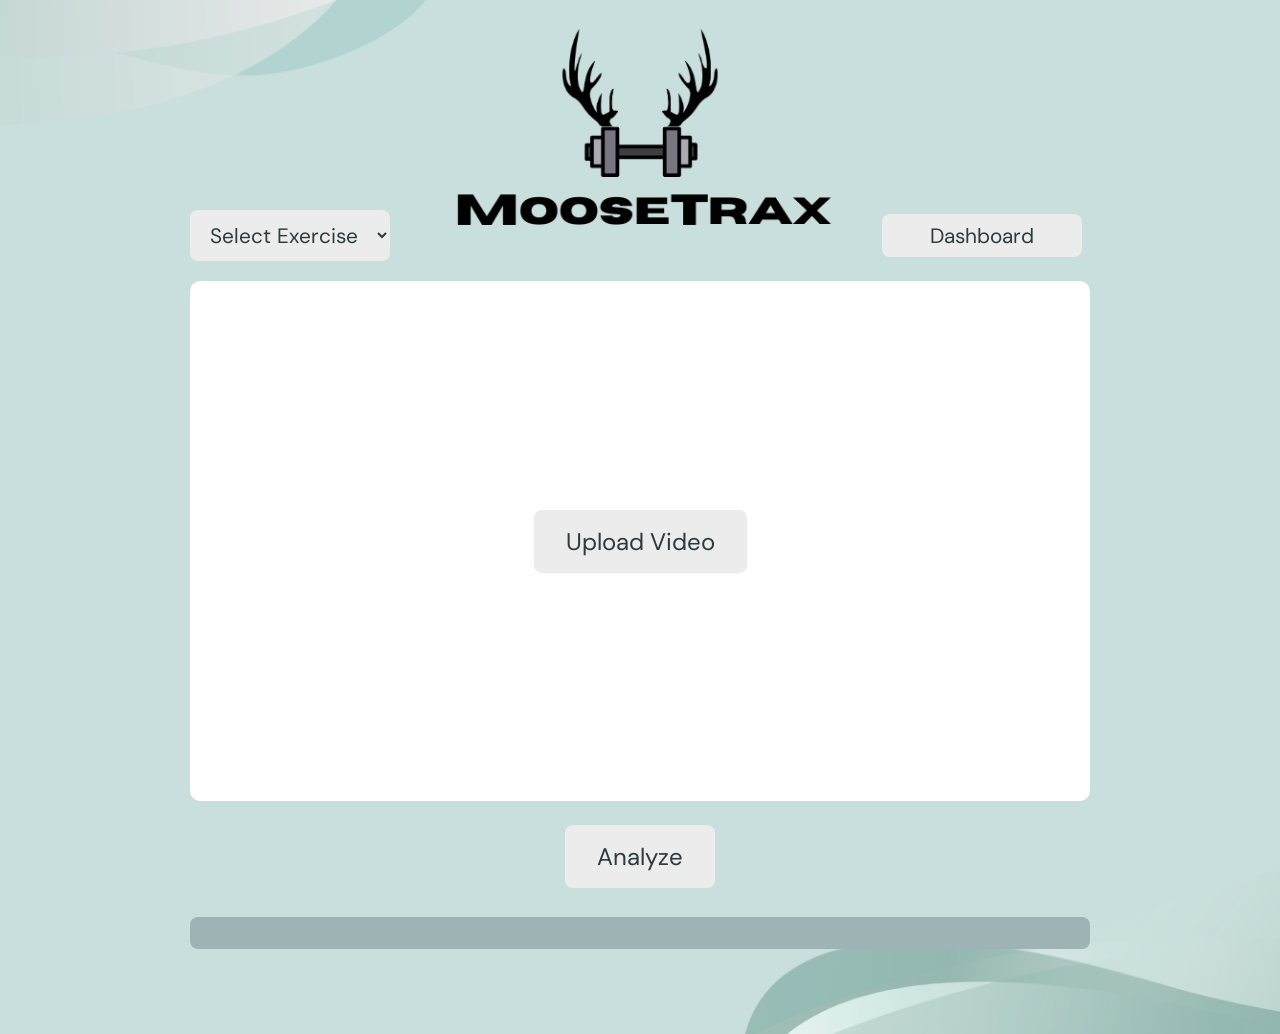
<file: project/static/index.html>
<!DOCTYPE html>
<html lang="en">

<head>
  <meta charset="UTF-8" />
  <meta name="viewport" content="width=device-width, initial-scale=1.0" />
  <link rel="preconnect" href="https://fonts.googleapis.com">
  <link rel="preconnect" href="https://fonts.gstatic.com" crossorigin>
  <link href="https://fonts.googleapis.com/css2?family=DM+Sans:ital,opsz,wght@0,9..40,100..1000;1,9..40,100..1000&display=swap" rel="stylesheet">
  <title>MooseTrax</title>
  <link rel="stylesheet" href="styles.css" />
</head>

<body class="index-page">
  <div class="container">
    <h1> <br> </h1>

    <!-- Controls -->
    <div class="controls-container">
      <select id="exerciseSelect">
        <option value="">Select Exercise</option>
        <option value="Squat">Squat</option>
        <option value="Deadlift">Deadlift</option>
        <option value="Bench Press">Bench Press</option>
        <option value="Shoulder Press">Shoulder Press</option>
        <option value="Lunges">Lunges</option>
        <option value="Plank">Plank</option>
        <option value="Push-ups">Push-ups</option>
        <option value="Pull-ups">Pull-ups</option>
      </select>
      <button class="dashboard-btn" id="dashboardBtn">Dashboard</button>
    </div>

    <!-- Video Upload -->
    <div class="video-container" id="videoContainer">
      <button id="uploadBtn">Upload Video</button>
      <input type="file" id="videoInput" accept="video/*" hidden />
    </div>

    <!-- Analyze Button -->
    <div style="text-align: center; margin-bottom: 1rem;">
      <button id="analyzeBtn">Analyze</button>
    </div>

    <pre id="output"></pre>
  </div>

  <script src="main.js"></script>
</body>

</html>
</file>
<file: project/static/styles.css>
body {
  background-color: #9eb3b3;
  font-family: "DM Sans", sans-serif;
  margin: 0;
  padding: 2rem;
  font-size: 1.3rem;
}

body.index-page {
  background-image: url('bgimage/index.png');
  background-size: cover;
  background-position: center;
  background-repeat: no-repeat;
}

body.dashboard-page {
  background-image: url('bgimage/dashboard.png');
  background-size: cover;
  background-position: center top;
  background-repeat: no-repeat;
}

.container {
  max-width: 768px;
  margin: 0 auto;
}

h1 {
  font-size: 4rem;
  font-style: italic;
  color: #2d3b3b;
  text-align: center;
  margin-bottom: 1rem;
}

button {
  padding: 0.5rem 1rem;
  border-radius: 9999px;
  border: none;
  cursor: pointer;
  background-color: #ECECEC;
  color: #2d3b3b;
  margin: 0.5rem;
  font-family: "DM Sans", sans-serif;
}

button:hover {
  background-color: #DCDCDC;
}

#uploadBtn {
  padding: 1rem 2rem;
  font-size: 1.5rem;
}

#analyzeBtn {
  padding: 1rem 2rem;
  font-size: 1.5rem;
}

select {
  padding: 0.5rem 1rem;
  border-radius: 9999px;
  border: 1px solid #2d3b3b;
  background-color: #d4e4e4;
  color: #2d3b3b;
  width: 200px;
  font-size: 1.3rem;
  font-family: "DM Sans", sans-serif;
}

.controls-container {
  display: flex;
  justify-content: space-between;
  align-items: center;
  margin-bottom: 1rem;
}

.dashboard-btn {
  padding: 0.5rem 1rem;
  border-radius: 8px;
  border: none;
  background-color: #ECECEC;
  color: #2d3b3b;
  cursor: pointer;
  width: 200px;
}

.dashboard-btn:hover {
  background-color: #DCDCDC;
}

.video-container {
  background-color: white;
  border-radius: 0.5rem;
  aspect-ratio: 16 / 9;
  display: flex;
  align-items: center;
  justify-content: center;
  margin-bottom: 1rem;
  overflow: hidden;
}

video {
  width: 100%;
  height: 100%;
  object-fit: contain;
}

pre {
  background-color: #9eb3b3;
  color: #f0f5f5;
  padding: 1rem;
  border-radius: 0.5rem;
  white-space: pre-wrap;
  word-wrap: break-word;
}

body {
  margin: 0;
  font-family: "DM Sans", sans-serif;
  background: #9aafab;
  font-size: 1.3rem;
}

.container,
.dashboard {
  max-width: 900px;
  margin: auto;
  padding: 2rem;
}

h1 {
  text-align: center;
  color: white;
  font-size: 4rem;
}

.dashboard h1 {
  color: #2d3b3b;
}

button,
select {
  padding: 0.7rem 1rem;
  border-radius: 8px;
  border: none;
  cursor: pointer;
  background-color: #ECECEC;
  font-size: 1.3rem;
  font-family: "DM Sans", sans-serif;
}

.video-container {
  background: white;
  padding: 1rem;
  border-radius: 10px;
}

.dashboard .top-section {
  margin-bottom: 2rem;
}

.video-box {
  flex: 1;
}

.dashboard .video-box p {
  color: white !important;
  font-size: 1.5rem;
}

.stats p {
  color: white;
  font-size: 1.5rem;
}

.dashboard .stats p {
  color: #2d3b3b;
}

.stats-row {
  display: grid;
  grid-template-columns: repeat(3, 1fr);
  gap: 1rem;
  align-items: center;
  width: 100%;
}

.stats {
  width: 100%;
}

.stats-row p:first-child {
  grid-column: 1;
}

.stats-row p:last-child {
  grid-column: 3;
  text-align: right;
}

.cards {
  display: grid;
  grid-template-columns: repeat(3, 1fr);
  gap: 1rem;
  margin-bottom: 2rem;
}

.card {
  background: white;
  border-radius: 16px;
  padding: 1rem;
  font-size: 1.3rem;
}

.card:hover {
  background: white;
}

.recommendations {
  color: white;
  font-size: 1.3rem;
}

.dashboard .recommendations {
  color: #2d3b3b;
}

.dashboard .recommendations ul {
  color: #2d3b3b;
}

.video-box p {
  font-size: 1.5rem;
}
</file>
